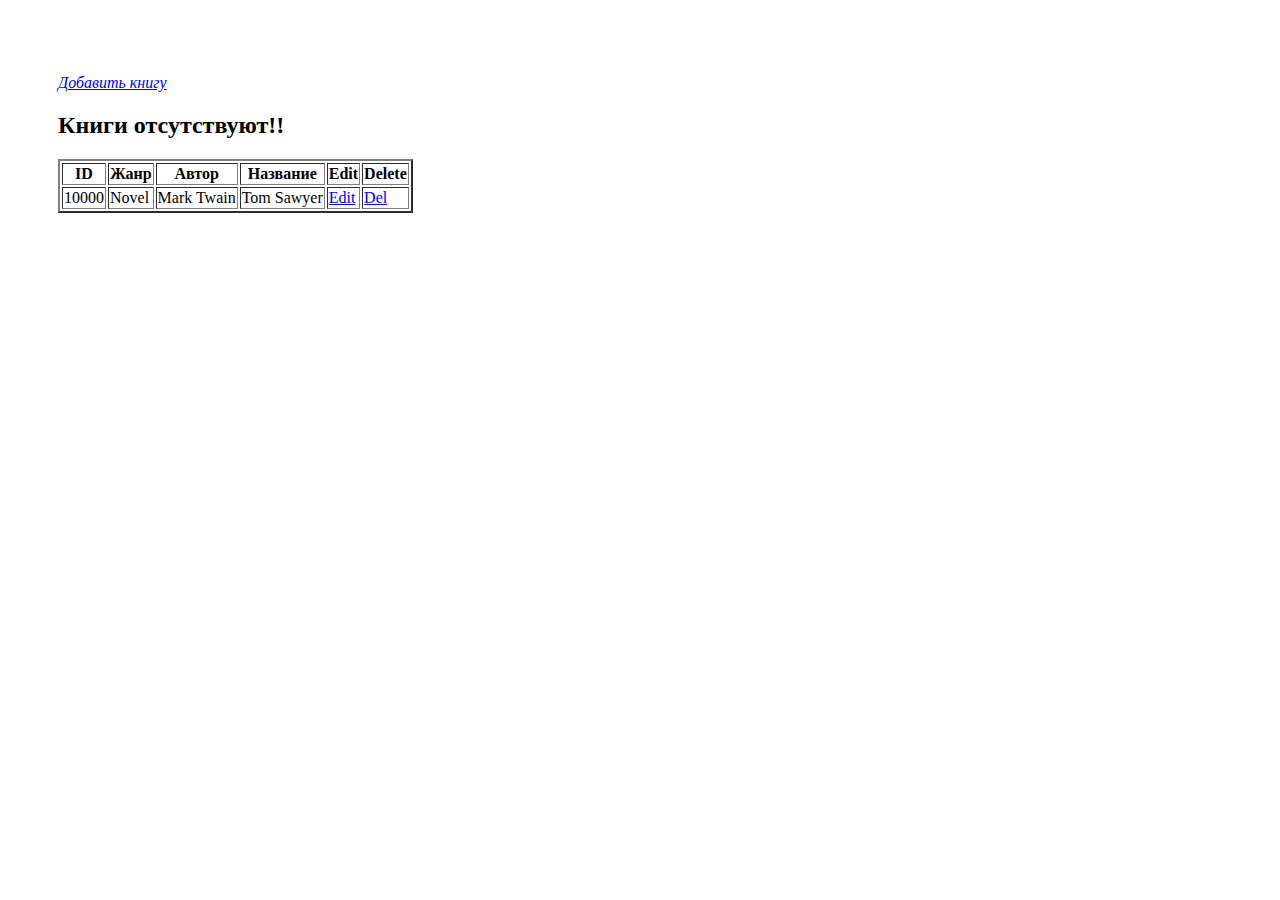
<file: homework09/src/main/resources/templates/index.html>
<!DOCTYPE html>
<html lang="en" xmlns:th="http://www.thymeleaf.org">
<head>
	<meta charset="UTF-8"/>
	<title>List of all books</title>
	<style type="text/css">
        body {
            padding: 50px;
        }

        .books, .books td {
            border: 1px solid lightgray;
            padding: 5px;
        }
    </style>
</head>
<body>
	<div class="container my-2">
		<div class="book">
			<div class="book-body">
				<div th:switch="${books}" class="container my-5">
					<p class="my-5">
						<a href="/books/add_form" class="btn btn-primary"><i
							class="fas fa-user-plus ml-2">Добавить книгу</i></a>
					</p>
					<div class="col-md-10">
						<h2 th:case="null">Книги отсутствуют!!</h2>
						<div th:case="*">
							<table class="table table-striped table-responsive-md" border = "2">
								<thead>
									<tr>
										<th>ID</th>
										<th>Жанр</th>
										<th>Автор</th>
										<th>Название</th>
										<th>Edit</th>
										<th>Delete</th>
									</tr>
								</thead>
								<tbody>
									<tr th:each="book : ${books}">
										<td th:text="${book.bookID}">10000</td>
										<td th:text="${book.genre.name}">Novel</td>
										<td th:text="${book.author.name}">Mark Twain</td>
										<td th:text="${book.title}">Tom Sawyer</td>
										<td>
											<a href="#" th:href="@{/books/edit_form/{id}(id=${book.bookID})}">Edit</a>
										</td>
										<td>
											<a href="#" th:href="@{/books/delete_form/{id}(id=${book.bookID})}">Del</a>
										</td>
									</tr>
								</tbody>
							</table>
						</div>
					</div>
				</div>
			</div>
		</div>
	</div>
</body>
</html>
</file>
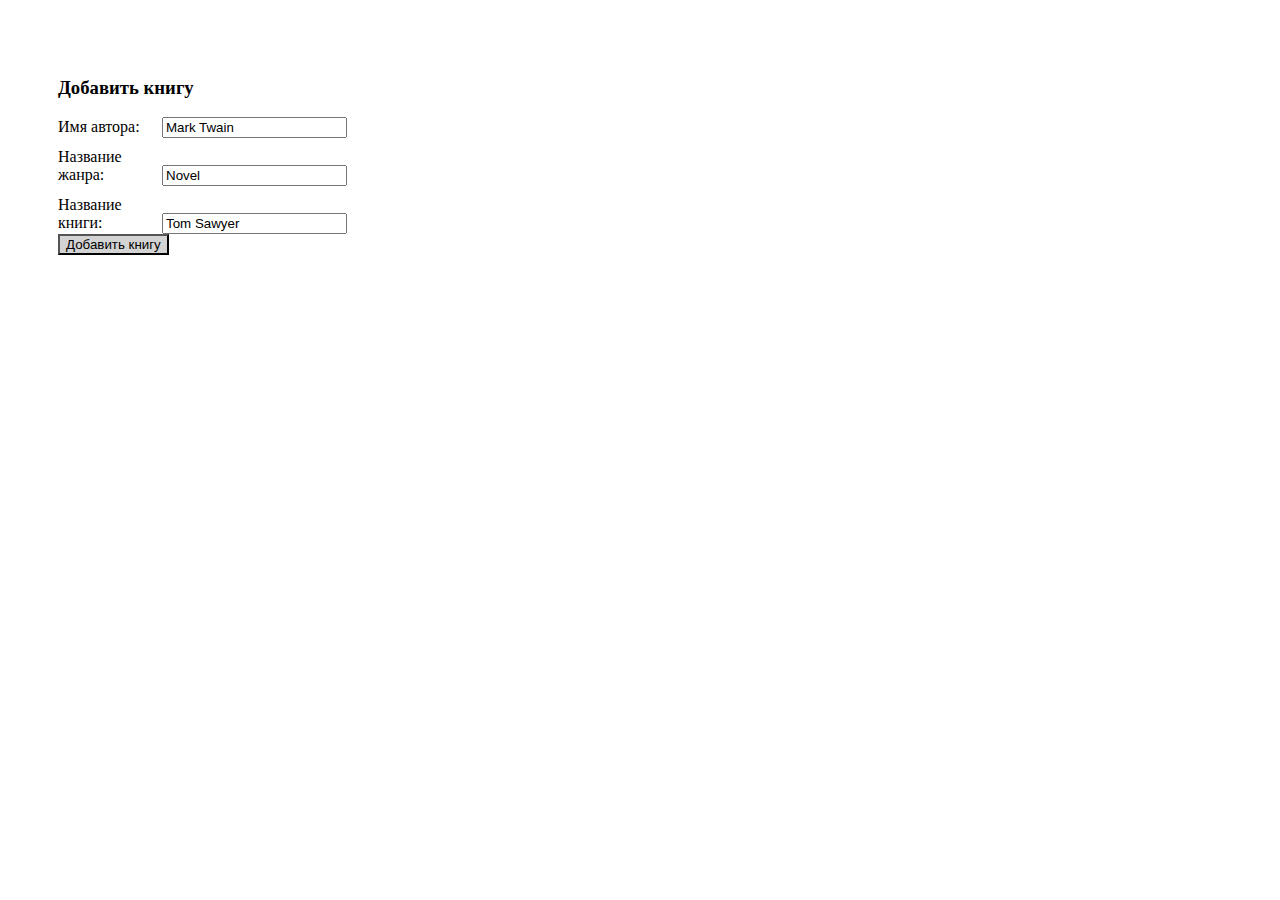
<file: homework09/src/main/resources/templates/Add_Book.html>
<!DOCTYPE html>
<html lang="en" xmlns:th="http://www.thymeleaf.org">
<head>
	<meta charset="UTF-8"/>
	<title>Edit book</title>
	<style type="text/css">
        body {
            padding: 50px;
        }

        label {
            display: inline-block;
            width: 100px;
        }

        input:read-only {
            background: lightgray;
        }

        .row {
            margin-top: 10px;
        }
    </style>
</head>

<body>
	<div class="container my-5">
	<h3> Добавить книгу </h3>
		<div class="card">
			<div class="card-body">
				<div class="col-md-10">
					<form action="#" th:action="@{/books/add}" method="post">
						<div class="row">
							<div class="row">
								<label for="AuthorName-input">Имя автора:</label>
								<input id="AuthorName-input" type="text" th:field="${book.author.name}" value="Mark Twain"/>
							</div>
							<div class="row">
								<label for="GenreName-input">Название жанра:</label>
								<input id="GenreName-input" type="text" th:field="${book.genre.name}" value="Novel"/>
							</div>
							<div class="row">
								<label for="holder-input">Название книги:</label>
								<input id="holder-input" name="title" type="text" th:value="${book.title}" value="Tom Sawyer"/>
							</div>
							<div class="col-md-6">
								<input type="submit" class="btn btn-primary" value="Добавить книгу">
							</div>
							<div class="form-group col-md-8"></div>
						</div>
					</form>
				</div>
			</div>
		</div>
	</div>
</body>
</html>
</file>
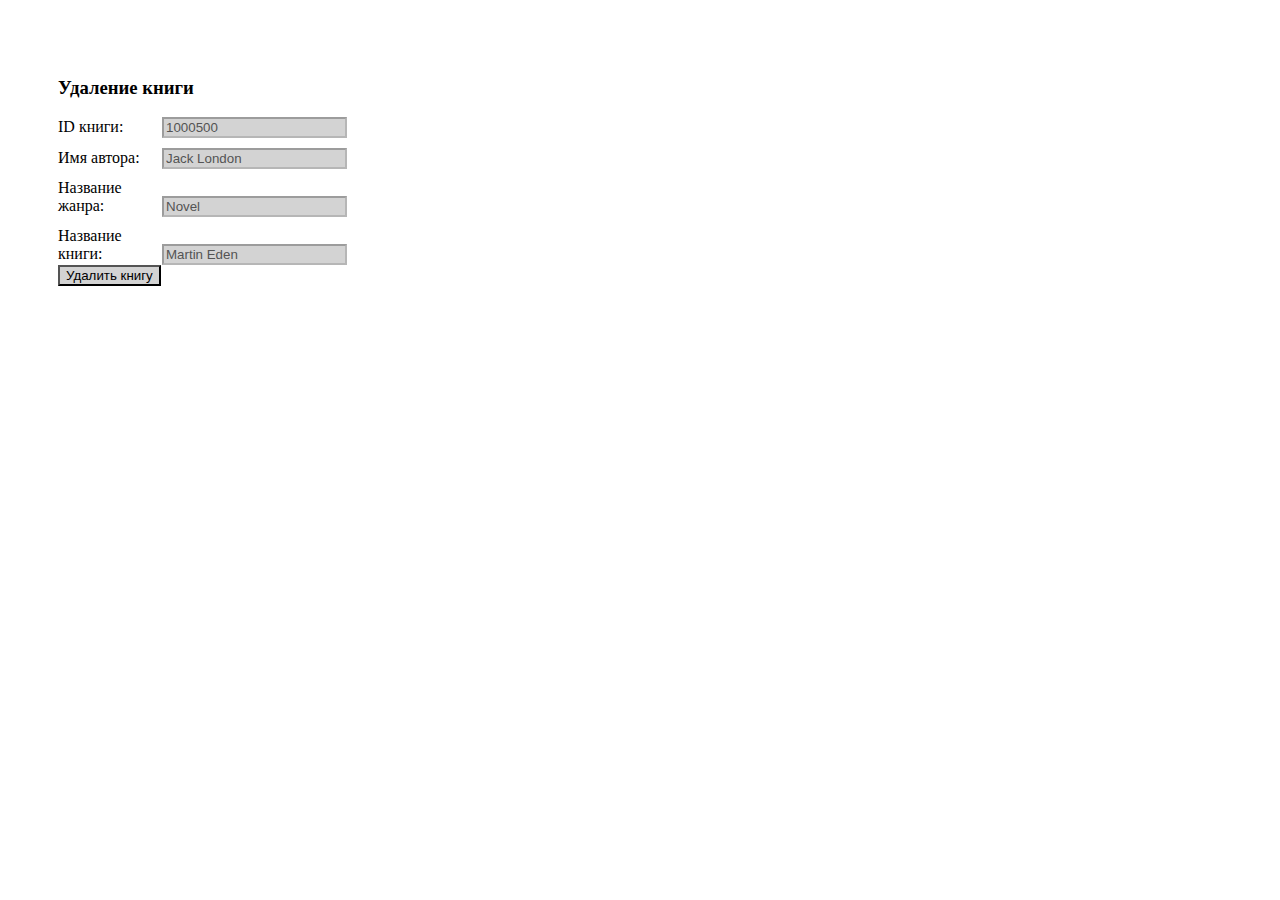
<file: homework09/src/main/resources/templates/delete_book.html>
<!DOCTYPE html>
<html lang="en" xmlns:th="http://www.thymeleaf.org">
<head>
	<meta charset="UTF-8"/>
	<title>Delete book</title>
	<style type="text/css">
        body {
            padding: 50px;
        }

        label {
            display: inline-block;
            width: 100px;
        }

        input:read-only {
            background: lightgray;
        }

        .row {
            margin-top: 10px;
        }
    </style>
</head>
<body>
	<div class="container my-5">
	<h3> Удаление книги </h3>
		<div class="card">
			<div class="card-body">
				<div class="col-md-8">
					<form action="#"
						th:action="@{/books/delete/{id}(id=${book.bookID})}"
						th:object="${book}" th:method="post">
						<div class="row">
							<div class="row">
								<label for="bookID-input">ID книги:</label>
								<input id="bookID-input" type="text" th:field="${book.bookID}" value="1000500" disabled/>
							</div>
							<div class="row">
								<label for="AuthorName-input">Имя автора:</label>
								<input id="AuthorName-input" type="text" th:field="${book.author.name}" value="Jack London" disabled/>
							</div>
							<div class="row">
								<label for="GenreName-input">Название жанра:</label>
								<input id="GenreName-input" type="text" th:field="${book.genre.name}" value="Novel" disabled/>
							</div>
							<div class="row">
								<label for="holder-input">Название книги:</label>
								<input id="holder-input" name="name" type="text" th:field="${book.title}" value="Martin Eden" disabled/>
							</div>
							<div class="col-md-6">
								<input type="submit" class="btn btn-primary" value="Удалить книгу">
							</div>
							<div class="form-group col-md-8"></div>
						</div>
					</form>
				</div>
			</div>
		</div>
	</div>
</body>
</html>
</file>
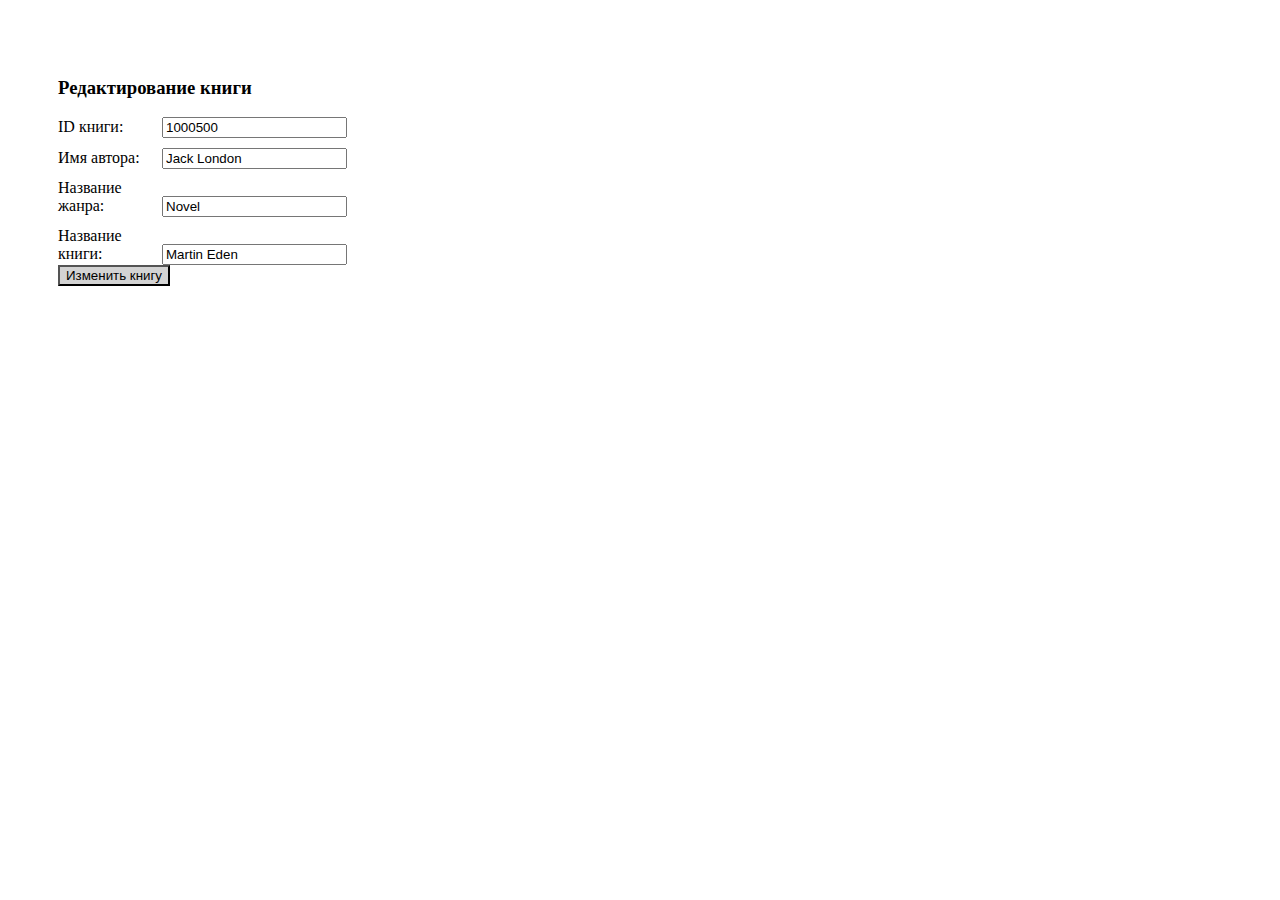
<file: homework09/src/main/resources/templates/Update_Book.html>
<!DOCTYPE html>
<html lang="en" xmlns:th="http://www.thymeleaf.org">
<head>
	<meta charset="UTF-8"/>
	<title>Edit book</title>
	<style type="text/css">
        body {
            padding: 50px;
        }

        label {
            display: inline-block;
            width: 100px;
        }

        input:read-only {
            background: lightgray;
        }

        .row {
            margin-top: 10px;
        }
    </style>
</head>
<body>
	<div class="container my-5">
	<h3> Редактирование книги </h3>
		<div class="card">
			<div class="card-body">
				<div class="col-md-8">
					<form action="#"
						th:action="@{/books/update/{id}(id=${book.bookID})}"
						th:object="${book}" method="post">
						<div class="row">
							<div class="row">
								<label for="bookID-input">ID книги:</label>
								<input id="bookID-input" type="text" th:field="${book.bookID}" value="1000500"/>
							</div>
							<div class="row">
								<label for="AuthorName-input">Имя автора:</label>
								<input id="AuthorName-input" type="text" th:field="${book.author.name}" value="Jack London"/>
							</div>
							<div class="row">
								<label for="GenreName-input">Название жанра:</label>
								<input id="GenreName-input" type="text" th:field="${book.genre.name}" value="Novel"/>
							</div>
							<div class="row">
								<label for="holder-input">Название книги:</label>
								<input id="holder-input" name="name" type="text" th:field="${book.title}" value="Martin Eden"/>
							</div>
							<div class="col-md-6">
								<input type="submit" class="btn btn-primary" value="Изменить книгу">
							</div>
							<div class="form-group col-md-8"></div>
						</div>
					</form>
				</div>
			</div>
		</div>
	</div>
</body>
</html>
</file>
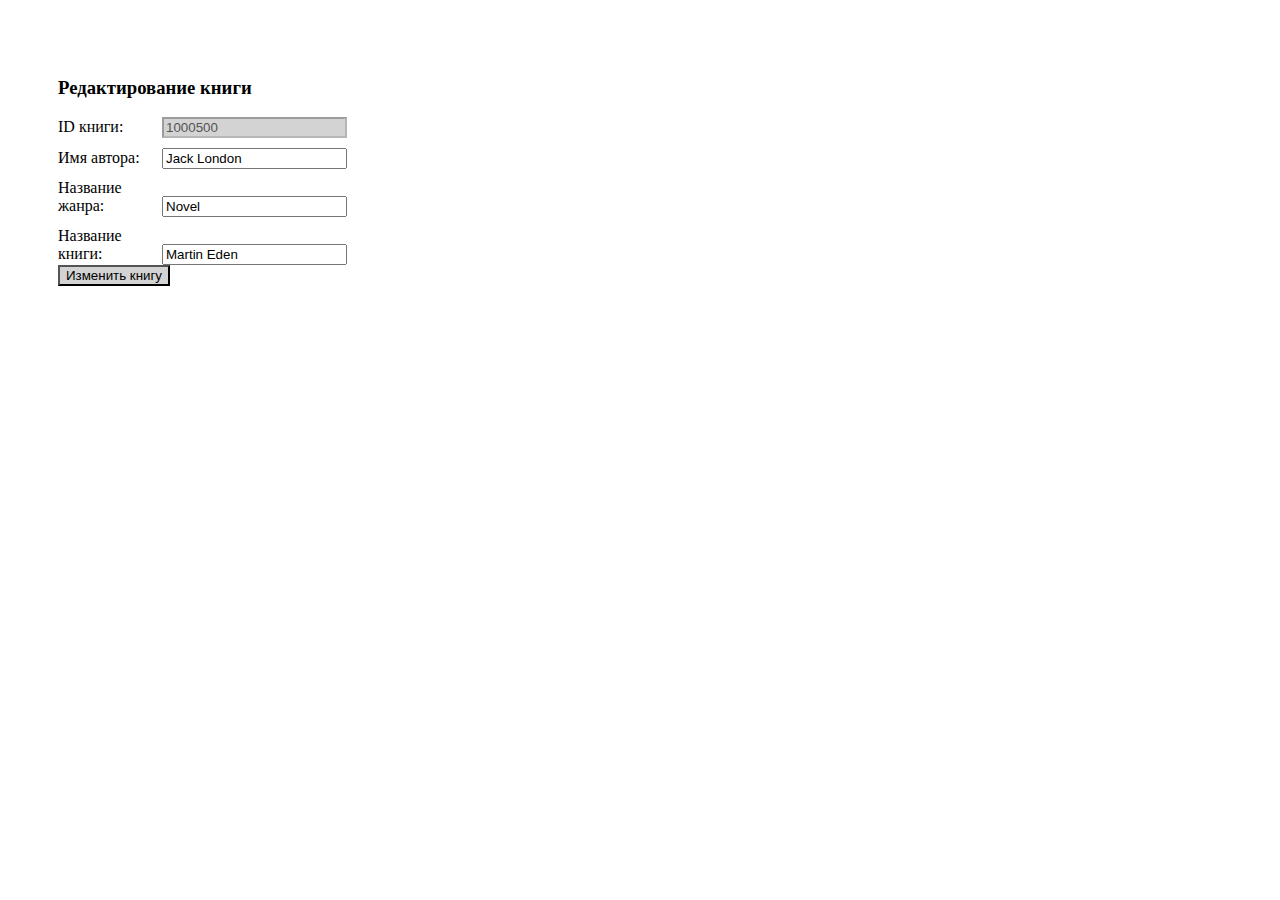
<file: homework09/src/main/resources/templates/update_book.html>
<!DOCTYPE html>
<html lang="en" xmlns:th="http://www.thymeleaf.org">
<head>
	<meta charset="UTF-8"/>
	<title>Edit book</title>
	<style type="text/css">
        body {
            padding: 50px;
        }

        label {
            display: inline-block;
            width: 100px;
        }

        input:read-only {
            background: lightgray;
        }

        .row {
            margin-top: 10px;
        }
    </style>
</head>
<body>
	<div class="container my-5">
	<h3> Редактирование книги </h3>
		<div class="card">
			<div class="card-body">
				<div class="col-md-8">
					<form action="#"
						th:action="@{/books/update/{id}(id=${book.bookID})}"
						th:object="${book}" method="post">
						<div class="row">
							<div class="row">
								<label for="bookID-input">ID книги:</label>
								<input id="bookID-input" type="text" th:field="${book.bookID}" value="1000500" disabled/>
							</div>
							<div class="row">
								<label for="AuthorName-input">Имя автора:</label>
								<input id="AuthorName-input" type="text" th:field="${book.author.name}" value="Jack London"/>
							</div>
							<div class="row">
								<label for="GenreName-input">Название жанра:</label>
								<input id="GenreName-input" type="text" th:field="${book.genre.name}" value="Novel"/>
							</div>
							<div class="row">
								<label for="holder-input">Название книги:</label>
								<input id="holder-input" name="name" type="text" th:field="${book.title}" value="Martin Eden"/>
							</div>
							<div class="col-md-6">
								<input type="submit" class="btn btn-primary" value="Изменить книгу">
							</div>
							<div class="form-group col-md-8"></div>
						</div>
					</form>
				</div>
			</div>
		</div>
	</div>
</body>
</html>
</file>
